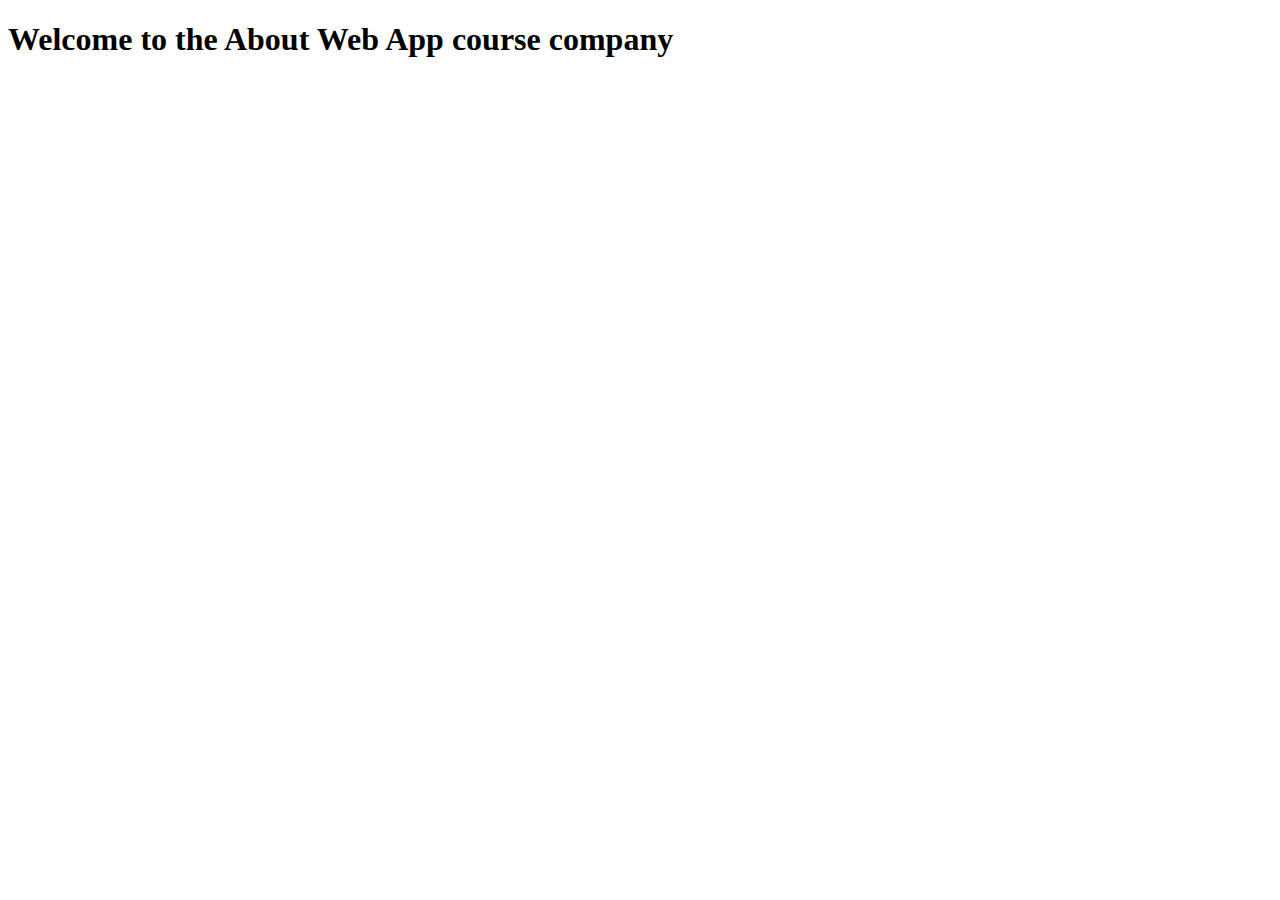
<file: pages/about.html>
<!DOCTYPE html>
<html lang="en">
<head>
    <meta charset="UTF-8">
    <meta name="viewport" content="width=device-width, initial-scale=1.0">
    <title>Web App - About</title>
</head>
<body>
    <h1>Welcome to the About Web App course company</h1>
    
</body>
</html>
</file>
